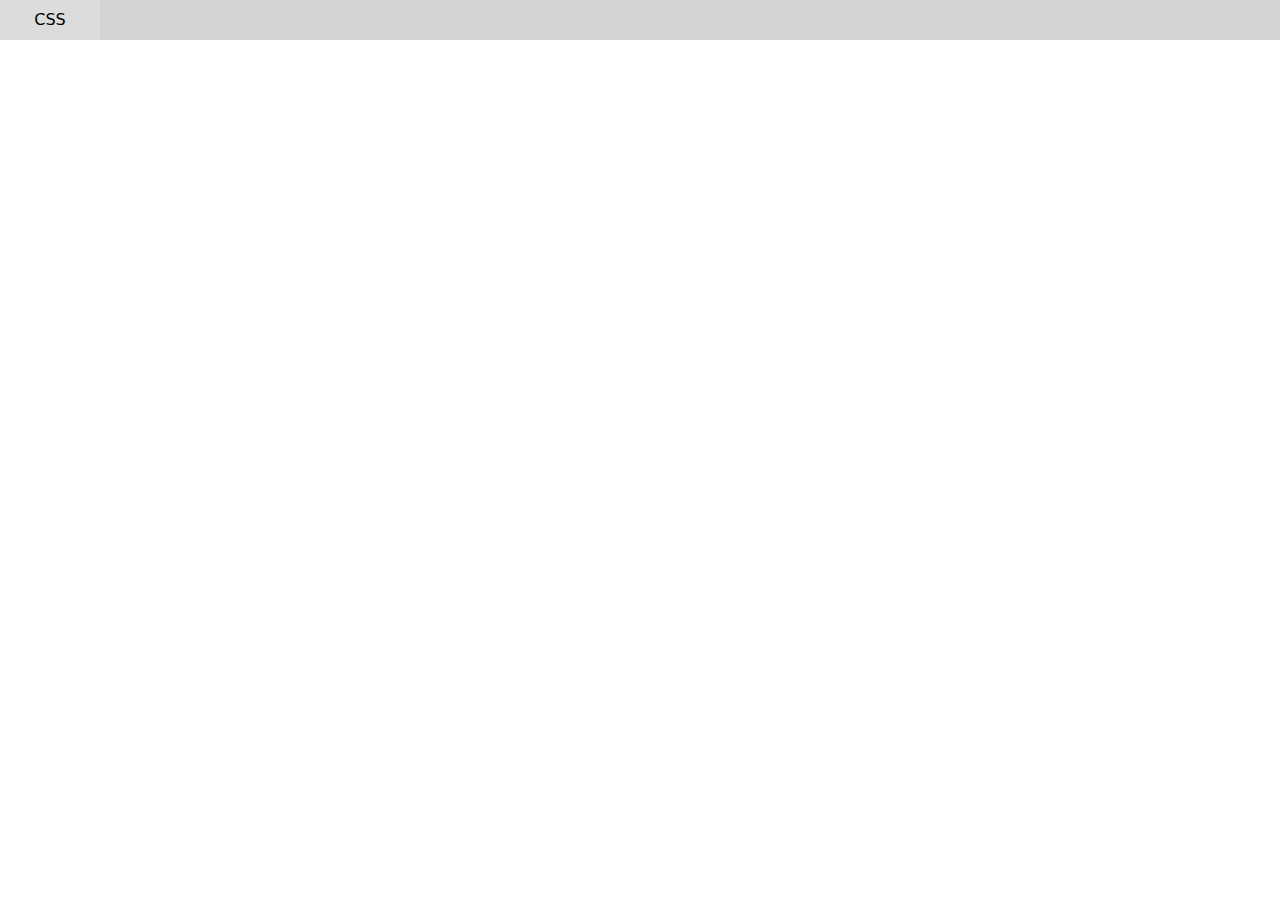
<file: index.html>
<!DOCTYPE html>
<html lang="en">
<head>
    <meta charset="UTF-8">
    <meta name="viewport" content="width=device-width, initial-scale=1.0">
    <title>Styles</title>
    <link rel="stylesheet" href="./assets/index.css">
</head>
<body>
    <nav>
        <div class="dropdown-wrapper" onclick="dropMenu()">
            <div class="dropdown-trigger"><span>CSS</span></div>
            <ul id="js-dropdown-content" class="dropdown-content">
                <li class='dropdown-subtrigger'>
                    <div>LESS</div>
                    <ul class='dropdown-subcontent'>
                        <li>About</li>
                        <li>Test Page</li>
                    </ul>
                </li>
                <li><div>SASS</div></li>
            </ul>
        </div>
    </nav>
<script>
    // Add open class to dropdown menu
    function dropMenu() {
    document.getElementById('js-dropdown-content').classList.toggle('open')
    }

    // Close the dropdown if the user clicks outside of it
    window.onclick = function (event) {
        if (!event.target.matches('.dropdown-trigger')) {
            var dropdowns = document.getElementsByClassName("dropdown-content");
            var i;
            for (i = 0; i < dropdowns.length; i++) {
                var openDropdown = dropdowns[i];
                if (openDropdown.classList.contains('open')) {
                    openDropdown.classList.remove('open');
                }
            }
        }
    }
</script>

</body>
</html>
</file>
<file: assets/index.css>
* {
    font-family: -apple-system,system-ui,BlinkMacSystemFont,"Segoe UI",Roboto,"Helvetica Neue",Arial,sans-serif;
    margin: 0;
    padding: 0;
    box-sizing: border-box;
}

nav { 
    width: 100vw;
    background-color: rgb(211, 211, 211);
}
.dropdown-wrapper {
    width: 100px;
    position: relative;
    text-align: center;
}

.dropdown-wrapper li {
    list-style-type: none;
}

.dropdown-wrapper li:focus, .dropdown-wrapper li:focus-within, .dropdown-wrapper li:hover  {
    background-color: rgb(230, 230, 230);
}

.dropdown-trigger {
    background-color: rgb(220, 220, 220);
    height: 2.5em;
    line-height: 2.5em;
    overflow: hidden;
}

.dropdown-content {
    position: absolute;
    max-height: 0em;
    width: 100%;
    background-color: rgb(211, 211, 211);
    transition: max-height .3s;
}

.dropdown-content li {
    height: 2.5em;
    line-height: 2.5em;
    max-height: inherit;
    background-color: rgb(220, 220, 220);
}

.dropdown-content > li > div {
    max-height: inherit;
    overflow: hidden;
}

.dropdown-subtrigger {
    position: relative;
}

.dropdown-subtrigger:focus,
.dropdown-subtrigger:focus-within,
.dropdown-subtrigger:hover {
    border-right: solid black 1px;
    background: lightgrey;
}
.dropdown-subtrigger:focus .dropdown-subcontent,
.dropdown-subtrigger:focus-within .dropdown-subcontent,
.dropdown-subtrigger:hover .dropdown-subcontent{
    left: 100px;
    visibility: visible;
}

.dropdown-subcontent {
    visibility: hidden;
    position: absolute;
    top: 0;
    left: 0px;
    z-index: -1;
    width: 100px;
    background-color: rgb(211, 211, 211);
    transition: left .5s;
}




.open {
    max-height: 5em;
    overflow: visible
}
</file>
